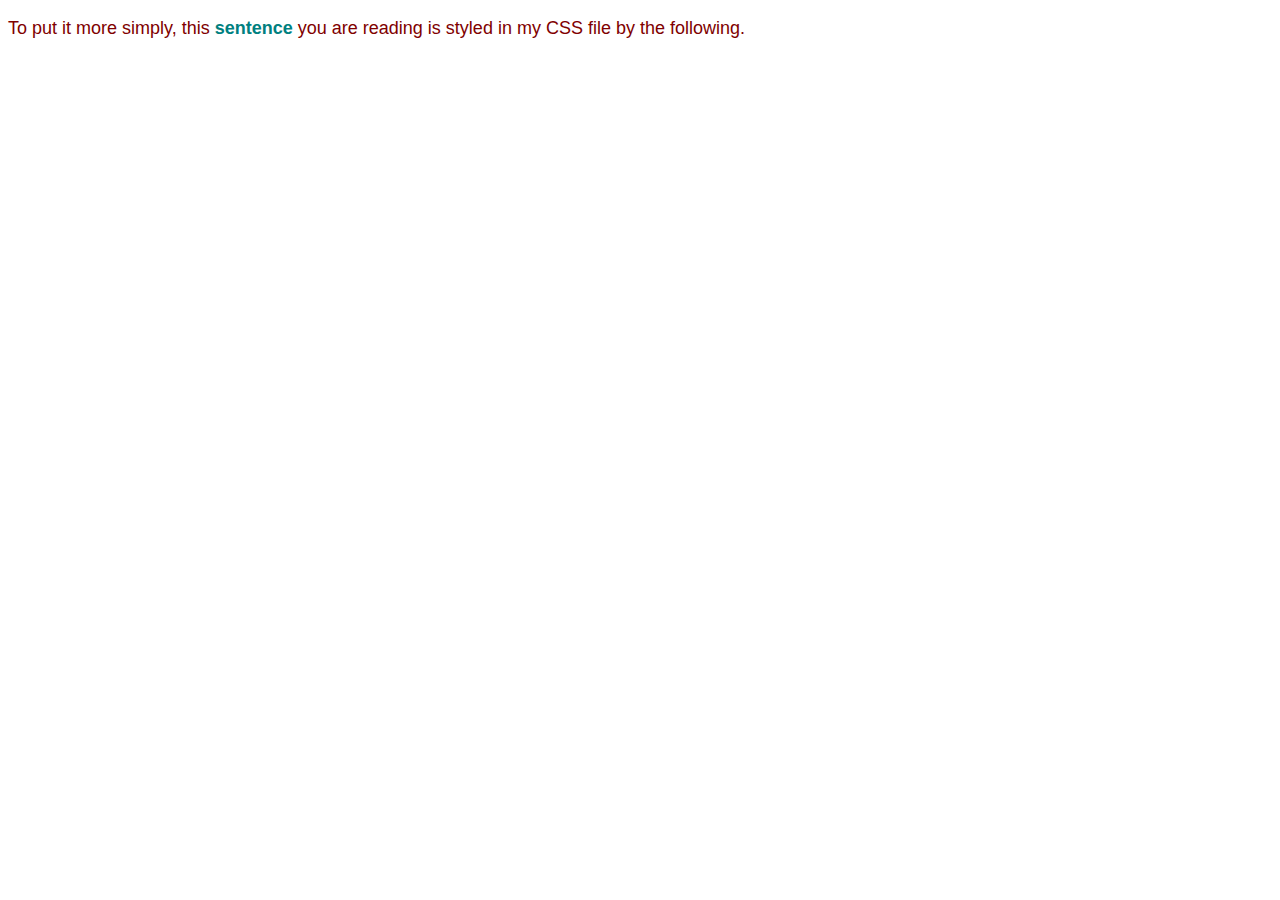
<file: css.html>
<!DOCTYPE html>
<html>
<head>
<style type="text/css">
p {
font-family:"Malgun Gothic", sans-serif; color:#800000; font-size:18.0px;
}
.greenboldtext{
font-family:"Malgun Gothic", sans-serif; color:#008080; font-size:18.0px;font-weight: bold;
}
</style>
</head>
<body>
<p>
To put it more simply, this <span
class="greenboldtext">sentence</span> you are reading is styled
in my CSS file by the following.
</p>

</body>
</html>
</file>
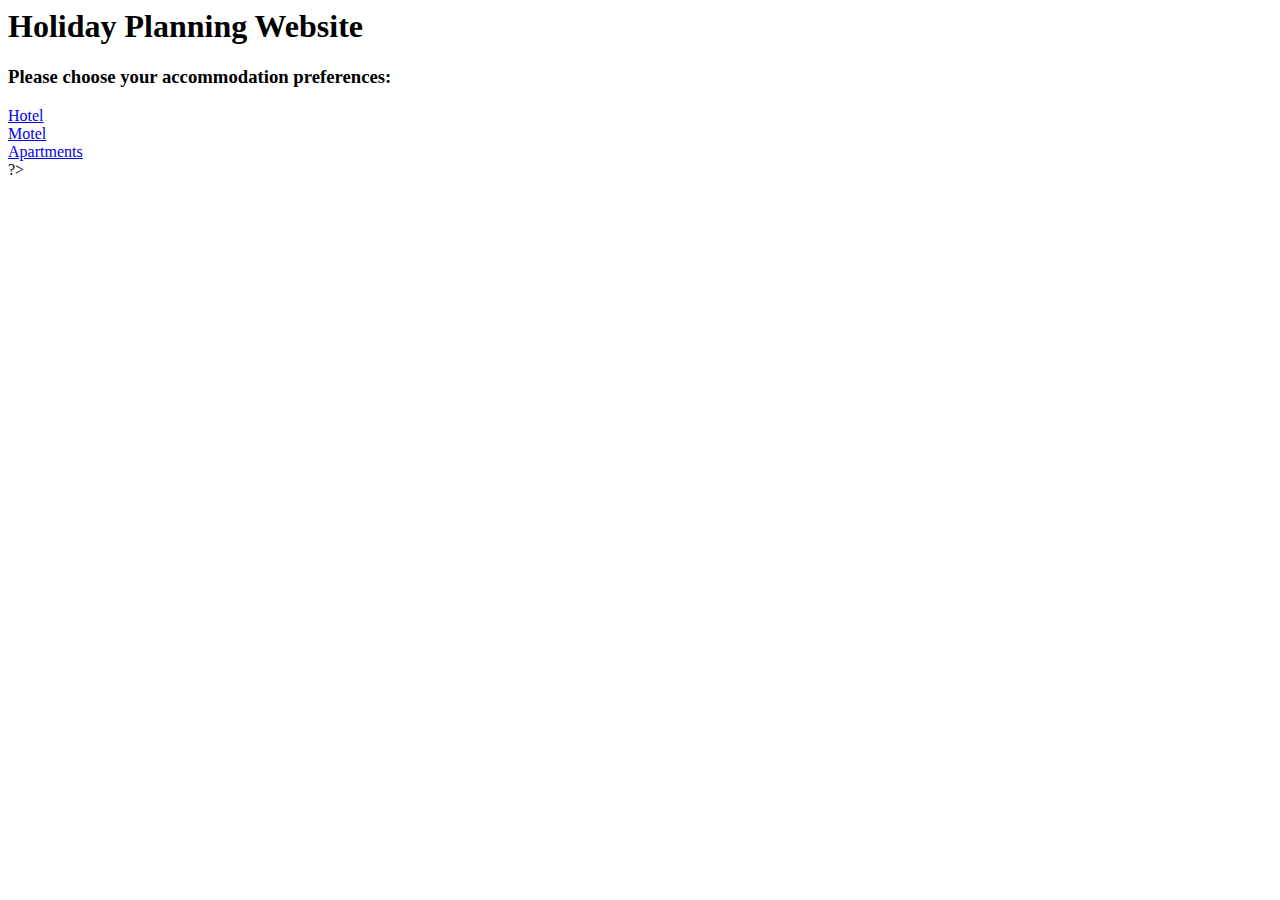
<file: test.html>
<?php
<!DOCTYPE html>
<html>
<body>

<h1> Holiday Planning Website</h1>

<h3> Please choose your accommodation preferences: </h3>

<a href=alternative_city.php?category=Hotel>Hotel</a><br>
<a href=alternative_city.php?category=Motel>Motel</a><br>
<a href=alternative_city.php?category=Apartment>Apartments</a><br>

</body>
</html>

?>
</file>
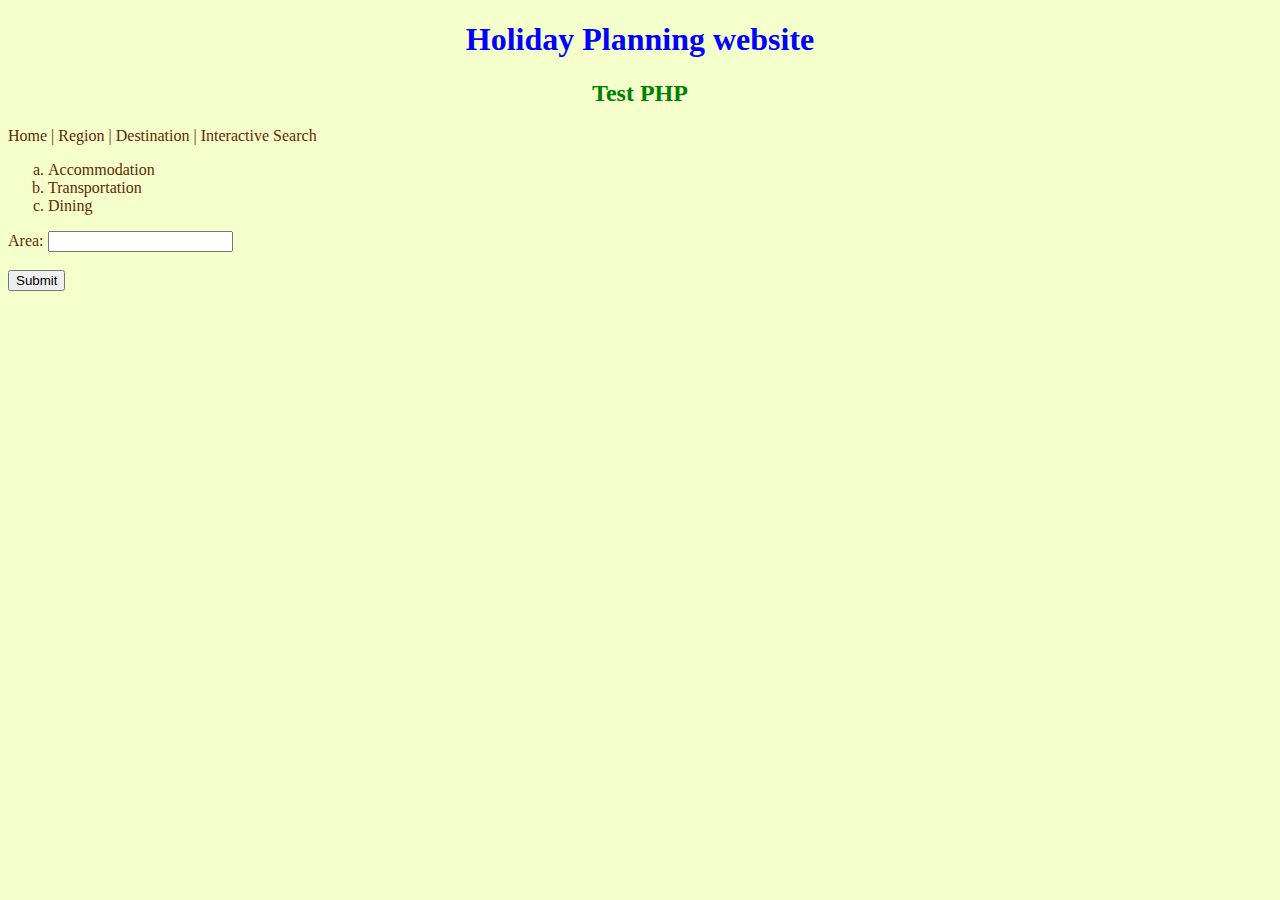
<file: web.html>
<!DOCTYPE html PUBLIC "-//W3C//DTD XHTML 1.0 Transitional//EN"
"http://www.w3.org/TR?xhtml1/DTD/transitional.dtd">

<html>
<head>
<title> Holiday Planning Test </title>
<style type="text/css"> 
	a:link {color: red;}
	a:visited{color: green;}
	body	{background-color: #F5FFCC; color: #602b00;}
	#Prophecies {text-align: justify; font-family: helvetica; font-size: 12pt;}
	#footer {border-top: 1px solid #047; color: green}
	h1 {text-align: center;}
	h2 {text-align: center;color: green;}
</style>
</head>
<body>
<a name = "top"></a>
<h1 style = "color: #0000FF;">Holiday Planning website </h1>
<h2> Test PHP </h2>

<p>Home | Region | Destination | Interactive Search </p>
	
<ol type="a"> 
<li> Accommodation </li>
<li> Transportation </li>
<li> Dining </li>
</ol>


<form name="input" action="alternative_2.php" method="post">
<!--State: <input type="text" name="state"><br>-->
Area: <input type="text" name="area"><br><br>
<input type="submit"><br>

</form> 

<!-- <h3> Please choose your accommodation preferences: </h3>
<a href="alternative_2.php?category=hotel">Hotel</a><br>
<a href="alternative_2.php?category=motel">Motel</a><br>
<a href="alternative_2.php?category=resort">Resort</a><br><br>

<a href="#top"> Return to top of this page</a> -->

</body>

</html>
</file>
